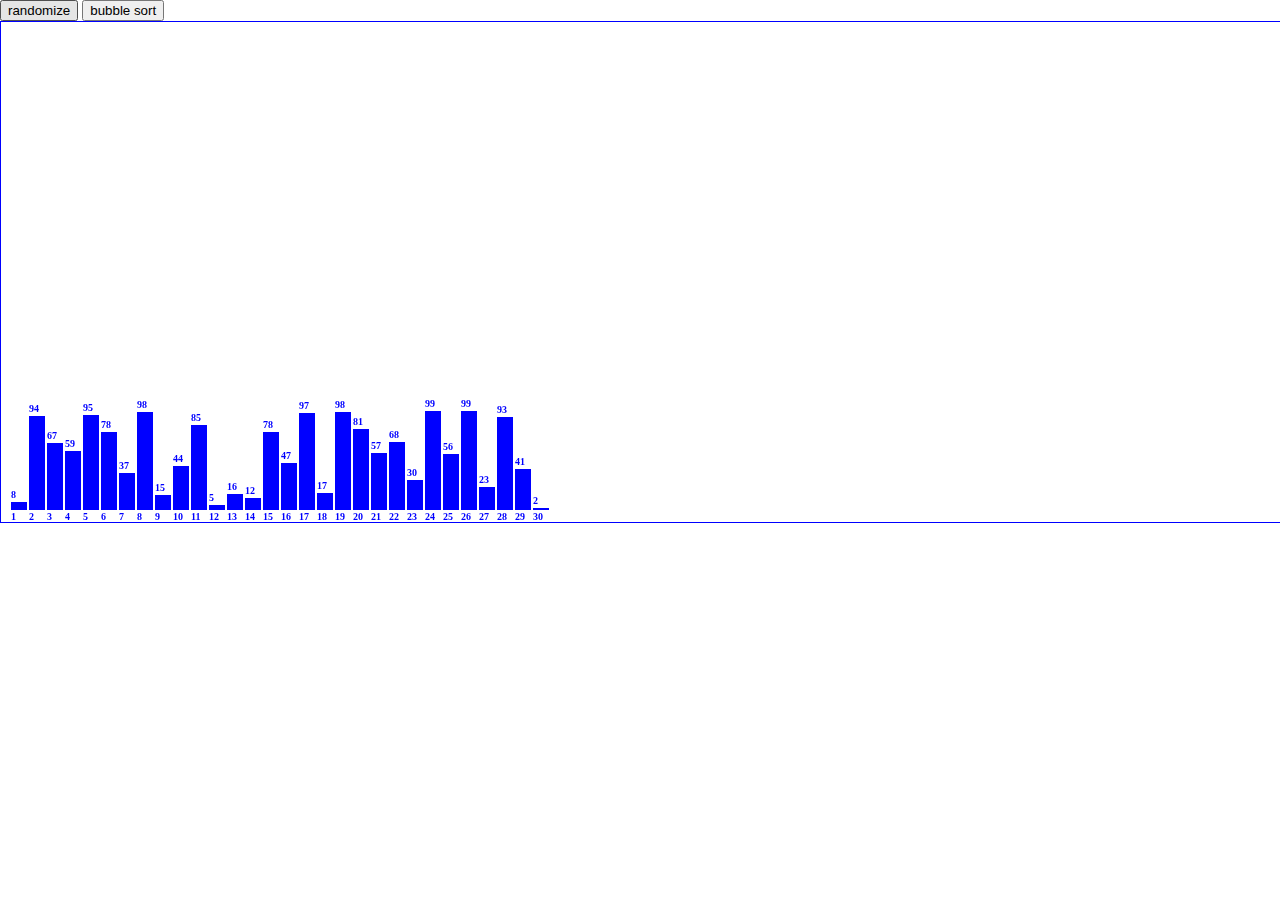
<file: algorithms/sorting/sorting-visualizer/sorting-visualizer.html>
<!DOCTYPE html>
<html lang="en">
<head>
    <meta charset="UTF-8">
    <meta name="viewport" content="width=device-width, initial-scale=1.0">
    <meta http-equiv="X-UA-Compatible" content="ie=edge">
    <title>Sorting Visualizer by Mark Sorce</title>
    <link rel="stylesheet" href="style.css">
</head>
<body>
    <div class="sort-controls">
        <button class="randomize">randomize</button>
        <button class="bubbleSort">bubble sort</button>
    </div>
    <div class="mount-node"></div>
    <script src="./sorting-visualizer.js"></script>
</body>
</html>
</file>
<file: algorithms/sorting/sorting-visualizer/style.css>
body, html { 
    margin: 0;
    padding: 0;
}
canvas {
    padding: 0;
}
</file>
